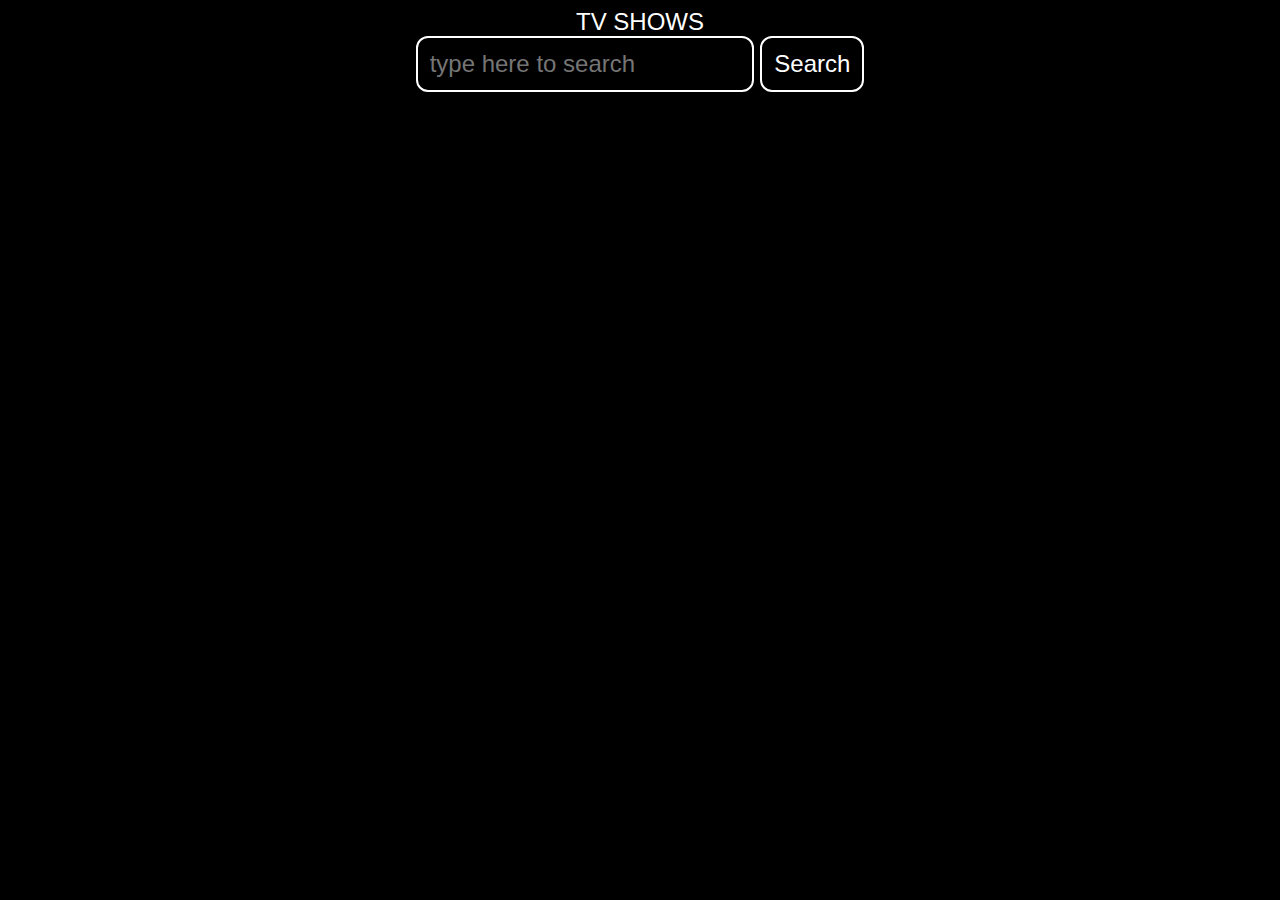
<file: index.html>
<!DOCTYPE html>
<html lang="en">
<head>
    <meta charset="UTF-8">
    <meta http-equiv="X-UA-Compatible" content="IE=edge">
    <meta name="viewport" content="width=device-width, initial-scale=1.0">
    <title>Search - UselessTV</title>
    <link rel="stylesheet" href="styles.css">
</head>
<body>
    <p>TV SHOWS</p>
    <form action="#nothing">
        <div id="search">
            <input type="text" placeholder="type here to search" id="search-box" name="query">
            <button type="submit" id="search-button">Search</button>
        </div>
    </form>
    <section></section>
    <script src="app.js"></script>
</body>
</html>
</file>
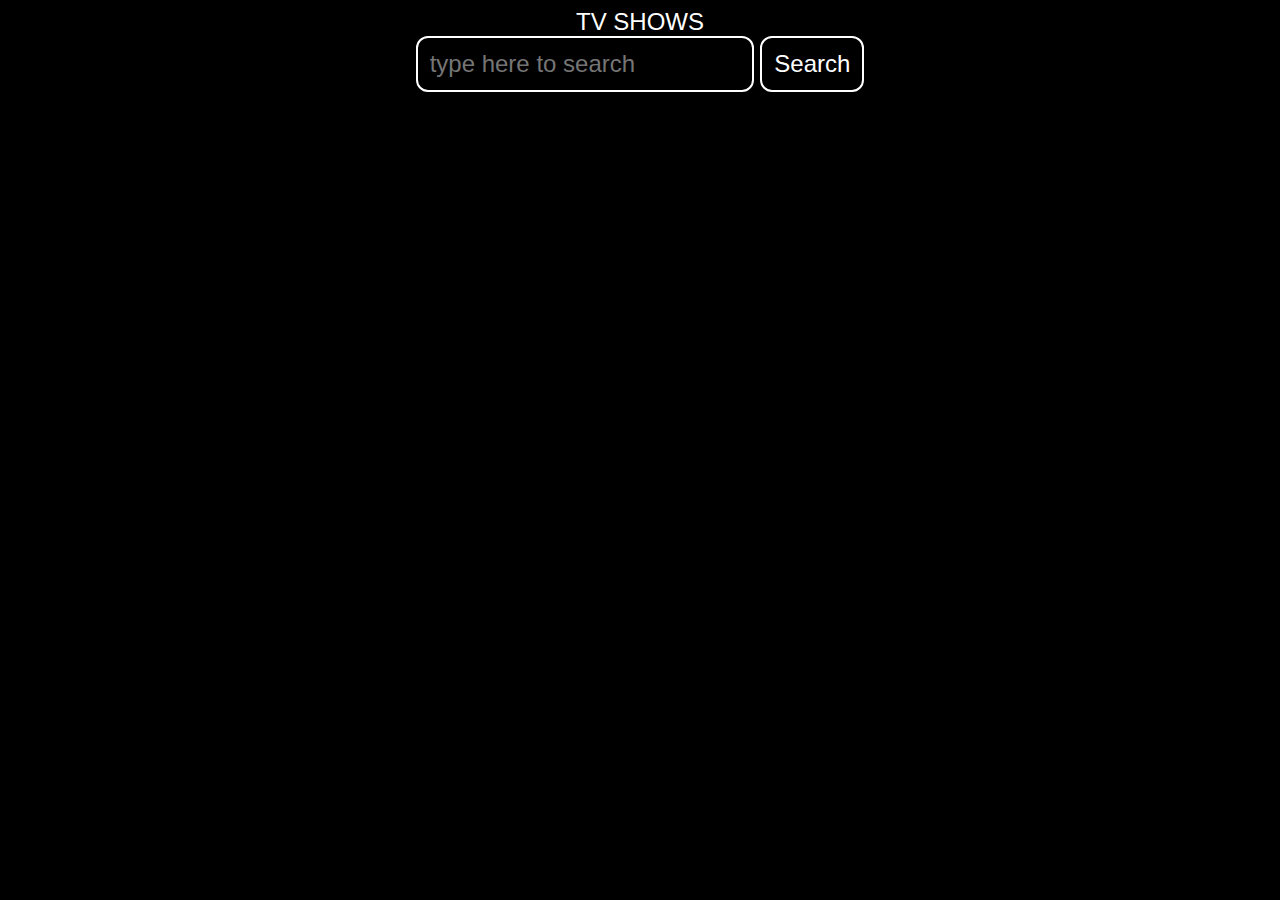
<file: main.html>
<!DOCTYPE html>
<html lang="en">
<head>
    <meta charset="UTF-8">
    <meta http-equiv="X-UA-Compatible" content="IE=edge">
    <meta name="viewport" content="width=device-width, initial-scale=1.0">
    <title>Search - UselessTV</title>
    <link rel="stylesheet" href="styles.css">
</head>
<body>
    <p>TV SHOWS</p>
    <form action="#nothing">
        <div id="search">
            <input type="text" placeholder="type here to search" id="search-box" name="query">
            <button type="submit" id="search-button">Search</button>
        </div>
    </form>
    <section></section>
    <script src="app.js"></script>
</body>
</html>
</file>
<file: styles.css>
body {
    background-color: black;
    font-family: Arial, Helvetica, sans-serif;
    color: white;
    font-size: 1.5em;
    display: flex;
    flex-direction: column;
    align-items: center;
}

#search-box, #search-button {
    font-size: 1em;
    padding: 0.5em;
    background-color: black;
    color: white;
    border: 2px solid white;
    border-radius: 0.5em;
    transition: all 0.1s ease-out;
}

#search-button {
    cursor: pointer;
}

#search-button:hover{
    border-color: yellow;
    color: darkgoldenrod;
}

section{
    width: 60%;
    display: flex;
    flex-wrap: wrap;
    justify-content: center;
}
a{
    margin: 1em;
    border: 2px solid rgba(255,255,0,0);
    text-decoration: none;
    width: 23.5%;
}

a:hover{
    border: 2px solid yellow;
}
section.div{
    display: flex;
    align-items: center;
    justify-content: center;
    opacity: 0;
}
p{
    text-align: center;
    margin: 0;
    color: white;
}

a:hover div{
    opacity: 1;
}
a:hover div p{
    color: yellow;
}

.single a{
    width: 100%;
    display: flex;
}
.single a div{
    width: 100%;
    margin: 1em;
}
.single a div h1{
    color: white;
}
.single a div div{
    margin: 0;
}
.single a div p{
    text-align: left;
    /* font-size: large; */
}
</file>
